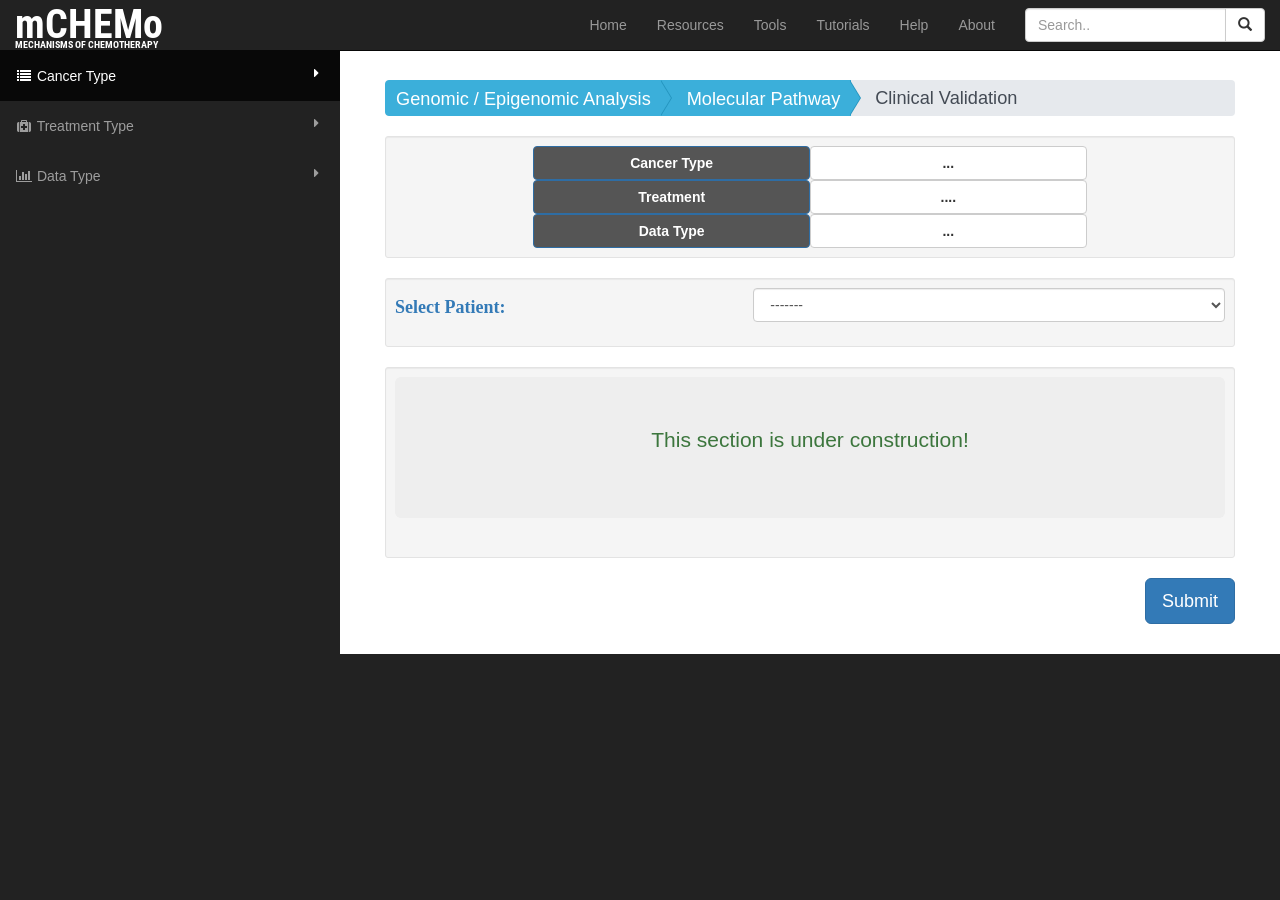
<file: index.html>
<!DOCTYPE html>
<html lang="en">

<head>

    <meta charset="utf-8">
    <meta http-equiv="X-UA-Compatible" content="IE=edge">
    <meta name="viewport" content="width=device-width, initial-scale=1">
    <meta name="description" content="">
    <meta name="author" content="">

    <title>mCHEMo</title>

    <!-- Bootstrap Core CSS -->
    <link href="css/bootstrap.min.css" rel="stylesheet">

    <!-- Custom CSS -->
    <link href="css/mchemo.css" rel="stylesheet">


    <!-- Morris Charts CSS -->
    <link href="css/plugins/morris.css" rel="stylesheet">

    <!-- Custom Fonts -->
    <link href="font-awesome/css/font-awesome.min.css" rel="stylesheet" type="text/css">
    <!-- <link href="https://fonts.googleapis.com/css?family=Roboto+Condensed:400,700" rel="stylesheet"> -->
    <!-- <link href="fonts/css/font-awesome.min.css" rel="stylesheet" type="text/css"> -->



    <!-- HTML5 Shim and Respond.js IE8 support of HTML5 elements and media queries -->
    <!-- WARNING: Respond.js doesn't work if you view the page via file:// -->
    <!--[if lt IE 9]>
        <script src="https://oss.maxcdn.com/libs/html5shiv/3.7.0/html5shiv.js"></script>
        <script src="https://oss.maxcdn.com/libs/respond.js/1.4.2/respond.min.js"></script>
    <![endif]-->

</head>

<body>

    <div id="wrapper">

        <!-- Navigation -->
        <nav class="navbar navbar-inverse navbar-fixed-top" role="navigation">
            <!-- Brand and toggle get grouped for better mobile display -->
            <div class="navbar-header">
                <button type="button" class="navbar-toggle" data-toggle="collapse" data-target=".navbar-ex1-collapse">
                    <span class="sr-only">Toggle navigation</span>
                    <span class="icon-bar"></span>
                    <span class="icon-bar"></span>
                    <span class="icon-bar"></span>
                </button>
                <a class="navbar-brand logo" href="index.html">
                    <strong>mCHEMo</strong>
                    <div class="subTitle">MECHANISMS OF CHEMOTHERAPY</div>
                </a>
            </div>
            <!-- Top Menu Items -->
            <ul class="nav navbar-right top-nav">
                <li><a href="#">Home</a></li>
                <li><a href="#">Resources</a></li>
                <li><a href="#">Tools</a></li>
                <li><a href="#">Tutorials</a></li>
                <li><a href="#">Help</a></li>
                <li><a href="#">About</a></li>
                <li>
                    <form class="navbar-form navbar-left">
                        <form class="navbar-form" role="search">
                            <div class="input-group">
                                <input type="text" class="form-control" placeholder="Search.." name="q">
                                <div class="input-group-btn">
                                    <button class="btn btn-default" type="submit"><i class="glyphicon glyphicon-search"></i></button>
                                </div>
                            </div>

                        </form>
                </li>
            </ul>
            <!-- Sidebar Menu Items - These collapse to the responsive navigation menu on small screens -->

            <div class="collapse navbar-collapse navbar-ex1-collapse">
                <ul class="nav navbar-nav side-nav">
                    <li class="active">
                        <a href="javascript:;" data-toggle="collapse" data-target="#single"><i class="fa fa-fw fa-list" aria-hidden="true"></i> Cancer Type <i class="fa fa-fw fa-caret-right pull-right mainLevel"></i></a>
                        <ul id="single" class="collapse">
                            <li>
                                <a href="javascript:;" data-toggle="collapse" data-target="#singleCancer"><i class="fa fa-fw fa-plus-square secondLevel"></i>  Single Cancer Analysis </a>
                                <ul id="singleCancer" class="collapse">
                                    <li>
                                        <a href="javascript:;" data-toggle="collapse" data-target="#brainCancer"><i class="fa fa-fw fa-plus-square thirdLevel"></i>  Brain Cancer </a>
                                        <ul id="brainCancer" class="collapse">
                                            <li>
                                                <a href="#">Brain Lower Grade Glioma</a>
                                            </li>
                                            <li>
                                                <a href="#">Glioblastoma Multiforme</a>
                                            </li>
                                        </ul>
                                    </li>
                                    <li>
                                        <a href="javascript:;" data-toggle="collapse" data-target="#bladderCancer"><i class="fa fa-fw fa-plus-square thirdLevel"></i>  Bladder Cancer </a>
                                        <ul id="bladderCancer" class="collapse">
                                            <li>
                                                <a href="#">Bladder Urothelial Carcinoma</a>
                                            </li>
                                        </ul>
                                    </li>

                                    <li>
                                        <a href="javascript:;" data-toggle="collapse" data-target="#breastCancer"><i class="fa fa-fw fa-plus-square thirdLevel"></i>  Breast Cancer </a>
                                        <ul id="breastCancer" class="collapse">
                                            <li>
                                                <a href="#">Breast Invasive Carcinoma</a>
                                            </li>
                                        </ul>
                                    </li>
                                    <li>
                                        <a href="javascript:;" data-toggle="collapse" data-target="#cervicalCancer"><i class="fa fa-fw fa-plus-square thirdLevel"></i>  Cervical Cancer </a>
                                        <ul id="cervicalCancer" class="collapse">
                                            <li>
                                                <a href="#">Cervical Squamous Cell Carcinoma</a>
                                            </li>
                                        </ul>
                                    </li>
                                    <li>
                                        <a href="javascript:;" data-toggle="collapse" data-target="#colorectalCancer"><i class="fa fa-fw fa-plus-square thirdLevel"></i>  Colorectal Cancer </a>
                                        <ul id="colorectalCancer" class="collapse">
                                            <li>
                                                <a href="#">Colon Adenocarcinoma</a>
                                            </li>
                                            <li>
                                                <a href="#">Rectum Adenocarcinoma</a>
                                            </li>
                                        </ul>

                                    </li>
                                    <li>
                                        <a href="javascript:;" data-toggle="collapse" data-target="#kidneyCancer"><i class="fa fa-fw fa-plus-square thirdLevel"></i>  Kidney Cancer</a>
                                        <ul id="kidneyCancer" class="collapse">
                                            <li>
                                                <a href="#">Kidney Chromophobe</a>
                                            </li>
                                            <li>
                                                <a href="#">Kidney Renal Clear Cell Carcinoma</a>
                                            </li>
                                            <li>
                                                <a href="#">Kidney Renal Papillary Cell Carcinoma</a>
                                            </li>
                                        </ul>
                                    </li>
                                    <li>
                                        <a href="javascript:;" data-toggle="collapse" data-target="#leukemia"><i class="fa fa-fw fa-plus-square thirdLevel"></i>  Leukemia</a>
                                        <ul id="leukemia" class="collapse">
                                            <li>
                                                <a href="#">Acute Myeloid Leukemia</a>
                                            </li>
                                        </ul>
                                    </li>

                                    <li>
                                        <a href="javascript:;" data-toggle="collapse" data-target="#lungCancer"><i class="fa fa-fw fa-plus-square thirdLevel"></i>  Lung Cancer </a>
                                        <ul id="lungCancer" class="collapse">
                                            <li>
                                                <a href="#">Lung Adenocarcinoma</a>
                                            </li>
                                            <li>
                                                <a href="#">Lung Squamous Cell Carcinoma</a>
                                            </li>
                                        </ul>

                                    </li>
                                    <li>
                                        <a href="javascript:;" data-toggle="collapse" data-target="#ovaryCancer"><i class="fa fa-fw fa-plus-square thirdLevel"></i>  Ovary Cancer</a>
                                        <ul id="ovaryCancer" class="collapse">
                                            <li>
                                                <a href="#">Ovarian Serous Cystadenocarcinoma</a>
                                            </li>
                                        </ul>
                                    </li>
                                    <li>
                                        <a href="javascript:;" data-toggle="collapse" data-target="#pancreaticCancer"><i class="fa fa-fw fa-plus-square thirdLevel"></i>  Pancreatic Cancer</a>
                                        <ul id="pancreaticCancer" class="collapse">
                                            <li>
                                                <a href="#">Pancreatic Adenocarcinoma</a>
                                            </li>
                                        </ul>
                                    </li>
                                    <li>
                                        <a href="javascript:;" data-toggle="collapse" data-target="#skinCancer"><i class="fa fa-fw fa-plus-square thirdLevel"></i>  Skin Cancer</a>
                                        <ul id="skinCancer" class="collapse">
                                            <li>
                                                <a href="#">Skin Cutaneous Melanoma</a>
                                            </li>
                                        </ul>
                                    </li>

                                    <li>
                                        <a href="javascript:;" data-toggle="collapse" data-target="#stomachCancer"><i class="fa fa-fw fa-plus-square thirdLevel"></i>  Stomach Cancer</a>
                                        <ul id="stomachCancer" class="collapse">
                                            <li>
                                                <a href="#">Stomach Adenocarcinoma</a>
                                            </li>
                                        </ul>
                                    </li>
                                </ul>
                            </li>
                            <li>
                                <a href="javascript:;" data-toggle="collapse" data-target="#panCancer"><i class="fa fa-fw fa-plus-square secondLevel"></i>  Pan Cancer Analysis </a>

                            </li>
                        </ul>
                    </li>
                    <li>

                        <a href="javascript:;" data-toggle="collapse" data-target="#treatment"><i class="fa fa-fw fa-medkit"></i> Treatment Type<i class="fa fa-fw fa-caret-right pull-right mainLevel"></i></a>

                        <ul id="treatment" class="collapse">
                            <li>
                                <a href="javascript:;" data-toggle="collapse" data-target="#singleChemo"><i class="fa fa-fw fa-plus-square secondLevel"></i>  Chemo Agents </a>
                                <ul id="singleChemo" class="collapse">

                                    <li>
                                        <a href="javascript:;" data-toggle="collapse" data-target="#singleChemoAgents"><i class="fa fa-fw fa-plus-square thirdLevel"></i>  Single Treatment </a>
                                        <ul id="singleChemoAgents" class="collapse">
                                            <li>
                                                <a href="#">Alkylating Agent</a>
                                            </li>
                                            <li>
                                                <a href="#">Angiogenesis Inhibitor</a>
                                            </li>
                                            <li>
                                                <a href="#">Antimetabolite</a>
                                            </li>
                                            <li>
                                                <a href="#">Antitumor Antibiotic</a>
                                            </li>
                                            <li>
                                                <a href="#">Plant Alkanoid</a>
                                            </li>
                                            <li>
                                                <a href="#">Topoisomerase Inhibitor</a>
                                            </li>
                                        </ul>

                                    </li>
                                    <li>
                                        <a href="javascript:;" data-toggle="collapse" data-target="#"><i class="fa fa-fw fa-plus-square thirdLevel"></i>  Multiple Treatment</a>

                                    </li>

                                </ul>
                            </li>
                            <li>
                                <a href="javascript:;" data-toggle="collapse" data-target="#nonChemo"><i class="fa fa-fw fa-plus-square secondLevel"></i>  Non-Chemo Agents</a>
                                <ul id="nonChemo" class="collapse">

                                    <li>
                                        <a href="javascript:;" data-toggle="collapse" data-target="#nonChemoSingle"><i class="fa fa-fw fa-plus-square"></i>  Single Treatment </a>
                                        <ul id="nonChemoSingle" class="collapse">
                                            <li>
                                                <a href="#">Biphosphonate Derivative</a>
                                            </li>
                                            <li>
                                                <a href="#">Cytokine Agent</a>
                                            </li>
                                            <li>
                                                <a href="#">Folic Acid Antagonist</a>
                                            </li>
                                            <li>
                                                <a href="#">Virus Therapy</a>
                                            </li>
                                        </ul>

                                    </li>
                                    <li>
                                        <a href="#"><i class="fa fa-fw fa-plus-square"></i>  Multiple Treatment</a>
                                    </li>

                                </ul>
                            </li>
                        </ul>
                    </li>
                    <li>
                        <a href="javascript:;" data-toggle="collapse" data-target="#dataType"><i class="fa fa-fw fa-bar-chart-o"></i> Data Type<i class="fa fa-fw fa-caret-right pull-right mainLevel"></i></a>
                        <ul id="dataType" class="collapse">

                            <li>
                                <a href="#">  Gene Expression</a>
                            </li>
                            <li>
                                <a href="javascript:;" data-toggle="collapse" data-target="#methylation"><i class="fa fa-fw fa-plus-square secondLevel"></i>  DNA Methylation </a>
                                <ul id="methylation" class="collapse">

                                    <li>
                                        <a href="#">Beta Value</a>
                                    </li>
                                    <li>
                                        <a href="#">M Value</a>
                                    </li>
                                </ul>
                            </li>
                            <li>
                                <a href="javascript:;" data-toggle="collapse" data-target="#clinicalData"><i class="fa fa-fw fa-plus-square secondLevel"></i>  Clinical Data</a>
                                <ul id="clinicalData" class="collapse">
                                    <li>
                                        <a href="#"> Clinical Patients</a>
                                    </li>
                                    <li>
                                        <a href="#"> Follow-up</a>
                                    </li>
                                    <li>
                                        <a href="#"> Drug</a>
                                    </li>
                                    <li>
                                        <a href="#"> Radiation</a>
                                    </li>
                                </ul>
                            </li>
                        </ul>
                    </li>
                </ul>
            </div>
            <!-- /.navbar-collapse -->
        </nav>

        <div id="page-wrapper" class="container-fluid">

            <div class="container-fluid main">

                <!-- Page Heading -->

                <div class="row navCrumbs">
                    <ol class="breadcrumb breadcrumb-arrow">
                        <li><a href="#">Genomic / Epigenomic Analysis</a></li>
                        <li><a href="#">Molecular Pathway</a></li>
                        <li class="active"><span>Clinical Validation</span></li>
                    </ol>

                </div>


                <!-- /.row -->
                <div class="row">
                    <div class="well well-sm col-sm-12">
                        <div class="container-fluid info">
                            <div class="row">
                                <button type="button" class="btn btn-primary col-sm-offset-2 col-sm-4 ">
                                                     <strong>Cancer Type</strong></button>
                                <button type="button" class="btn btn-default col-sm-4">
                                                         <strong>...</strong></button>
                            </div>
                            <div class="row">
                                <button type="button" class="btn btn-primary col-sm-offset-2 col-sm-4">
                                             <strong>Treatment</strong></button>
                                <button type="button" class="btn btn-default col-sm-4">
                                                                           <strong>.... </strong></button>
                            </div>
                            <div class="row">
                                <button type="button" class="btn btn-primary col-sm-offset-2 col-sm-4">
                                         <strong>Data Type</strong> </button>
                                <button type="button" class="btn btn-default col-sm-4"> <strong>...</strong> </button>
                            </div>
                        </div>
                    </div>
                </div>


                <div class="row">
                    <div class="well well-sm col-sm-12">
                        <div class="row info">
                            <div class="col-sm-5">
                                <h4 class="text-primary patient"><strong class="text-center">  Select Patient:</strong> </h4>
                            </div>
                            <div class="col-sm-7">
                                <div class="form-group">
                                    <select class="form-control" id="sel1">
                                              <option>-------</option>
                                                <option>2</option>
                                                <option>3</option>
                                                <option>4</option>
                                                </select>
                                </div>
                            </div>
                        </div>
                    </div>
                </div>


                <div class="row">
                    <div class="well well-sm text-center">
                        <div class="jumbotron">
                            <p class="text-success"> This section is under construction! </p>
                        </div>
                        <!-- <div class="table-responsive">
                            <table class="table table-hover">

                                <thead>
                                    <tr>
                                        <th> bcd_patient_barcode </th>
                                        <th> drug_name </th>
                                        <th> therapy_type </th>
                                        <th> days_to_drug_therapy_start </th>
                                        <th> therapy_ongoin </th>
                                        <th> days_to_drug_therapy_end </th>
                                        <th> More.. </th>
                                    </tr>
                                </thead>
                                <tbody>
                                    <tr>
                                        <td> --- </td>
                                        <td> --- </td>
                                        <td> --- </td>
                                        <td> --- </td>
                                        <td> --- </td>
                                        <td> --- </td>
                                    </tr>
                                    <tr>
                                        <td> --- </td>
                                        <td> --- </td>
                                        <td> --- </td>
                                        <td> --- </td>
                                        <td> --- </td>
                                        <td> --- </td>
                                    </tr>
                                    <tr>
                                        <td> --- </td>
                                        <td> --- </td>
                                        <td> --- </td>
                                        <td> --- </td>
                                        <td> --- </td>
                                        <td> --- </td>
                                    </tr>
                                    <tr>
                                        <td> --- </td>
                                        <td> --- </td>
                                        <td> --- </td>
                                        <td> --- </td>
                                        <td> --- </td>
                                        <td> --- </td>
                                    </tr>
                                    <tr>
                                        <td> --- </td>
                                        <td> --- </td>
                                        <td> --- </td>
                                        <td> --- </td>
                                        <td> --- </td>
                                        <td> --- </td>
                                    </tr>
                                </tbody>

                            </table>
                        </div> -->
                    </div>
                </div>

                <div class="row">
                    <button type="button" class="btn btn-lg btn-primary pull-right">
                    Submit
                  </button>
                </div>
            </div>
            <!-- /.container-fluid -->

        </div>
        <!-- /#page-wrapper -->


    </div>
    <!-- /#wrapper -->

    <!-- jQuery -->
    <script src="js/jquery.js"></script>

    <!-- Bootstrap Core JavaScript -->
    <script src="js/bootstrap.min.js"></script>

    <!-- JavaScript for the main page-->
    <script src="js/mchemo.js">
    </script>

    <!-- Morris Charts JavaScript -->
    <script src="js/plugins/morris/raphael.min.js"></script>
    <script src="js/plugins/morris/morris.min.js"></script>
    <script src="js/plugins/morris/morris-data.js"></script>
    </div>
    </div>
</body>

</html>
</file>
<file: css/plugins/morris.css>
.morris-hover{position:absolute;z-index:1000}.morris-hover.morris-default-style{border-radius:10px;padding:6px;color:#666;background:rgba(255,255,255,0.8);border:solid 2px rgba(230,230,230,0.8);font-family:sans-serif;font-size:12px;text-align:center}.morris-hover.morris-default-style .morris-hover-row-label{font-weight:bold;margin:0.25em 0}
.morris-hover.morris-default-style .morris-hover-point{white-space:nowrap;margin:0.1em 0}
</file>
<file: css/mchemo.css>
/*!
 * Start Bootstrap - SB Admin (http://startbootstrap.com/)
 * Copyright 2013-2016 Start Bootstrap
 * Licensed under MIT (https://github.com/BlackrockDigital/startbootstrap/blob/gh-pages/LICENSE)
 */


/* Global Styles */

@font-face {
    font-family: "Roboto Condensed";
    src: url("../fonts/Roboto_Condensed/RobotoCondensed-Bold.ttf")/* EOT file for IE */
}

body {
    margin-top: 100px;
    background-color: #222;
}

@media(min-width:768px) {
    body {
        margin-top: 50px;
    }
}

@media screen and (max-width: 699px) and (min-width: 520px) {
    #page-wrapper {
        margin-top: 175px;
    }
    .navCrumbs {
        margin-bottom: 30px;
    }
}

#wrapper {
    padding-left: 0;
}

#page-wrapper {
    width: 100%;
    padding: 0;
    padding-top: 20px;
    background-color: #fff;
}

.huge {
    font-size: 50px;
    line-height: normal;
}

@media(min-width:768px) {
    #wrapper {
        padding-left: 340px;
    }
    #page-wrapper {
        padding: 30px;
    }
}


/* Top Navigation */

.top-nav {
    padding: 0 15px;
}

.top-nav>li {
    display: inline-block;
    float: left;
}

.top-nav>li>a {
    padding-top: 15px;
    padding-bottom: 15px;
    line-height: 20px;
    color: #999;
}

.top-nav>li>a:hover, .top-nav>li>a:focus, .top-nav>.open>a, .top-nav>.open>a:hover, .top-nav>.open>a:focus {
    color: #fff;
    background-color: #000;
}

.top-nav>.open>.dropdown-menu {
    float: left;
    position: absolute;
    margin-top: 0;
    border: 1px solid rgba(0, 0, 0, .15);
    border-top-left-radius: 0;
    border-top-right-radius: 0;
    background-color: #fff;
    -webkit-box-shadow: 0 6px 12px rgba(0, 0, 0, .175);
    box-shadow: 0 6px 12px rgba(0, 0, 0, .175);
}

.top-nav>.open>.dropdown-menu>li>a {
    white-space: normal;
}

ul.message-dropdown {
    padding: 0;
    max-height: 250px;
    overflow-x: hidden;
    overflow-y: auto;
}

li.message-preview {
    width: 275px;
    border-bottom: 1px solid rgba(0, 0, 0, .15);
}

li.message-preview>a {
    padding-top: 15px;
    padding-bottom: 15px;
}

li.message-footer {
    margin: 5px 0;
}

ul.alert-dropdown {
    width: 200px;
}


/* Side Navigation */

@media(min-width:768px) {
    .side-nav {
        position: fixed;
        top: 51px;
        left: 340px;
        width: 340px;
        margin-left: -340px;
        border: none;
        border-radius: 0;
        overflow-y: auto;
        background-color: #222;
        bottom: 0;
        overflow-x: hidden;
        padding-bottom: 40px;
    }
    .side-nav>li>a {
        width: 340px;
    }
    .side-nav li a:hover, .side-nav li a:focus {
        outline: none;
        background-color: #000 !important;
    }
}

.side-nav>li>ul {
    padding: 0;
}

.side-nav>li>ul>li>a {
    display: block;
    padding: 10px 15px 10px 38px;
    text-decoration: none;
    color: #999;
}

.side-nav>li>ul>li>a:hover, .side-nav>li>ul>li.active.open {
    color: #fff;
}


/* Flot Chart Containers */

.flot-chart {
    display: block;
    height: 400px;
}

.flot-chart-content {
    width: 100%;
    height: 100%;
}


/* Custom Colored Panels */

.huge {
    font-size: 40px;
}

.panel-green {
    border-color: #5cb85c;
}

.panel-green>.panel-heading {
    border-color: #5cb85c;
    color: #fff;
    background-color: #5cb85c;
}

.panel-green>a {
    color: #5cb85c;
}

.panel-green>a:hover {
    color: #3d8b3d;
}

.panel-red {
    border-color: #d9534f;
}

.panel-red>.panel-heading {
    border-color: #d9534f;
    color: #fff;
    background-color: #d9534f;
}

.panel-red>a {
    color: #d9534f;
}

.panel-red>a:hover {
    color: #b52b27;
}

.panel-yellow {
    border-color: #f0ad4e;
}

.panel-yellow>.panel-heading {
    border-color: #f0ad4e;
    color: #fff;
    background-color: #f0ad4e;
}

.panel-yellow>a {
    color: #f0ad4e;
}

.panel-yellow>a:hover {
    color: #df8a13;
}


/** Side bar*/

.side-nav>li>ul>li>a:active {
    color: #fff;
}


/** Side bar - modify hima**/

.side-nav li {
    list-style: none;
}

.side-nav>li>ul>li>ul>li>ul>li>a:active, .side-nav>li>ul>li>ul>li>ul>li>a:hover, .side-nav>li>ul>li>ul>li>a:hover, .side-nav>li>ul>li>ul>li>a:active {
    color: #fff;
    background-color: black;
}

.side-nav>li>ul>li>ul>li>a {
    display: block;
    padding: 10px 15px 10px 20px;
    text-decoration: none;
    color: #999;
}

.side-nav>li>ul>li>ul>li>ul>li>a {
    display: block;
    padding: 10px 15px 10px 0px;
    text-decoration: none;
    color: #999;
}


/*
li {
    list-style: none;
}*/

.navbar-inverse .navbar-brand {
    color: #fff;
}

.breadcrumb-arrow {
    height: 36px;
    padding: 0;
    line-height: 36px;
    list-style: none;
    background-color: #e6e9ed
}

.breadcrumb-arrow li:first-child a {
    border-radius: 4px 0 0 4px;
    -webkit-border-radius: 4px 0 0 4px;
    -moz-border-radius: 4px 0 0 4px
}

.breadcrumb-arrow li, .breadcrumb-arrow li a, .breadcrumb-arrow li span {
    display: inline-block;
    vertical-align: top
}

.breadcrumb-arrow li:not(:first-child) {
    margin-left: -5px
}

.breadcrumb-arrow li+li:before {
    padding: 0;
    content: ""
}

.breadcrumb-arrow li span {
    padding: 0 10px
}

.breadcrumb-arrow li a, .breadcrumb-arrow li:not(:first-child) span {
    height: 36px;
    padding: 0 10px 0 25px;
    line-height: 36px
}

.breadcrumb-arrow li:first-child a {
    padding: 0 10px
}

.breadcrumb-arrow li a {
    position: relative;
    color: #fff;
    text-decoration: none;
    background-color: #3bafda;
    border: 1px solid #3bafda
}

.breadcrumb-arrow li:first-child a {
    padding-left: 10px
}

.breadcrumb-arrow li a:after, .breadcrumb-arrow li a:before {
    position: absolute;
    top: -1px;
    width: 0;
    height: 0;
    content: '';
    border-top: 18px solid transparent;
    border-bottom: 18px solid transparent
}

.breadcrumb-arrow li a:before {
    right: -10px;
    z-index: 3;
    border-left-color: #3bafda;
    border-left-style: solid;
    border-left-width: 11px
}

.breadcrumb-arrow li a:after {
    right: -11px;
    z-index: 2;
    border-left: 11px solid #2494be
}

.breadcrumb-arrow li a:focus, .breadcrumb-arrow li a:hover {
    background-color: #4fc1e9;
    border: 1px solid #4fc1e9
}

.breadcrumb-arrow li a:focus:before, .breadcrumb-arrow li a:hover:before {
    border-left-color: #4fc1e9
}

.breadcrumb-arrow li a:active {
    background-color: #2494be;
    border: 1px solid #2494be
}

.breadcrumb-arrow li a:active:after, .breadcrumb-arrow li a:active:before {
    border-left-color: #2494be
}

.breadcrumb-arrow li span {
    color: #434a54
}

.logo {
    font-family: 'Roboto Condensed', sans-serif;
    font-size: 40px;
}

.subTitle {
    font-size: 10px;
}

.main {
    padding-right: 30px;
    padding-left: 30px;
}

.info .btn-primary {
    background-color: #555555;
}

.patient {
    font-family: Georgia, serif;
}

.breadcrumb-arrow li {
    font-family: "Arial Black", Gadget, sans-serif;
    font-size: 1.3em;
}
</file>
